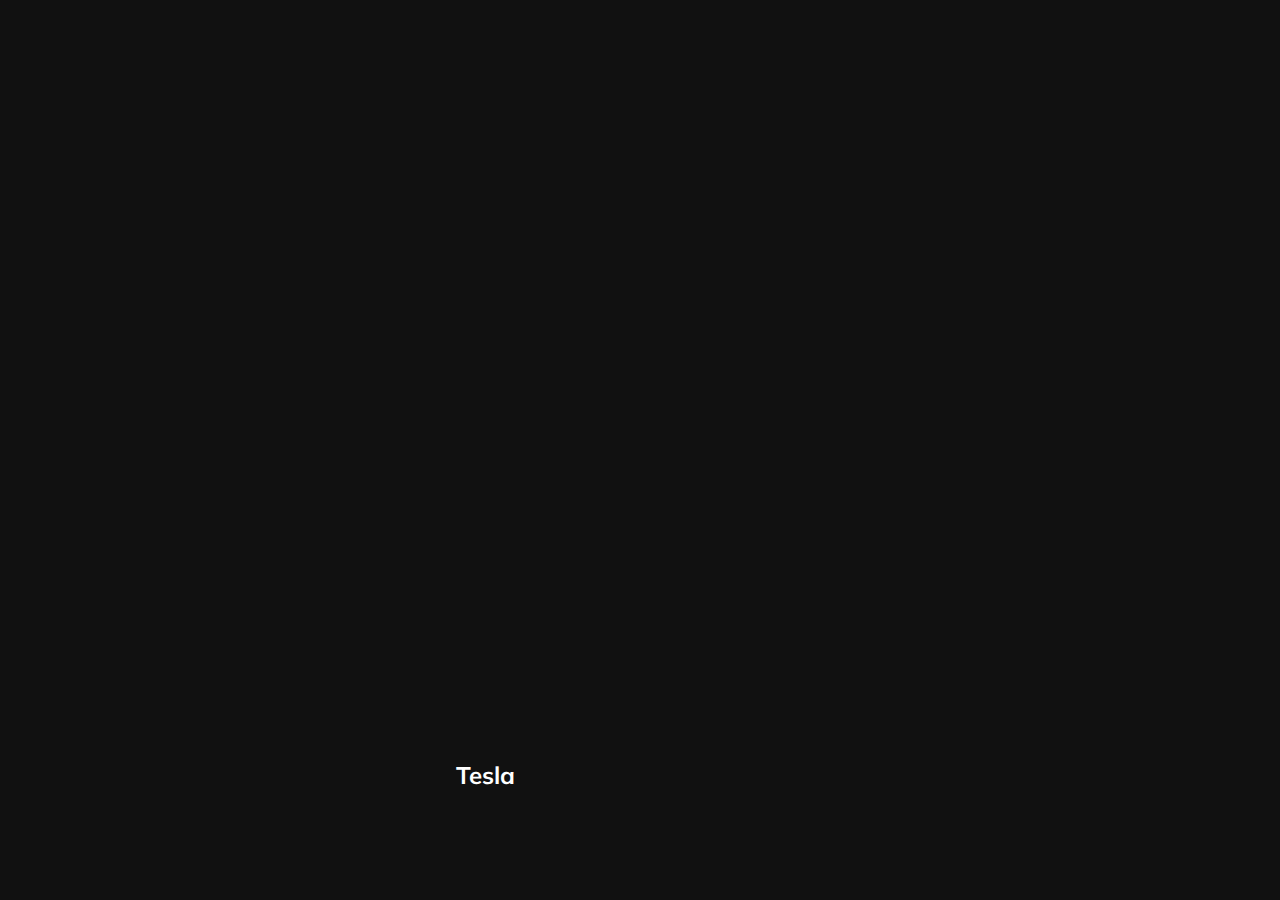
<file: marathon-urok-1/index.html>
<!DOCTYPE html>
<html lang="en">
<head>
  <meta charset="UTF-8" />
  <meta name="viewport" content="width=device-width, initial-scale=1.0" />
  <link rel="stylesheet" href="styles.css" />
  <title>Карточки | Проект 1</title>
</head>
<body>
<div class="container">
  <div
  https:
      class="slide"
      style="background-image: url('https://images.unsplash.com/photo-1511919884226-fd3cad34687c?ixlib=rb-4.0.3&ixid=MnwxMjA3fDB8MHxzZWFyY2h8MTR8fGNhcnxlbnwwfHwwfHw%3D&auto=format&fit=crop&w=500&q=60');"
  >
    <h3>Ferrari</h3>
  </div>
  <div
      class="slide"
      style="
          background-image: url('https://images.unsplash.com/photo-1573950940509-d924ee3fd345?ixlib=rb-1.2.1&ixid=MnwxMjA3fDB8MHxwaG90by1wYWdlfHx8fGVufDB8fHx8&auto=format&fit=crop&w=1696&q=80');
        "
  >
    <h3>Lamborghini</h3>
  </div>
  <div
      class="slide"
      style="
          background-image: url('https://images.unsplash.com/photo-1492144534655-ae79c964c9d7?ixlib=rb-1.2.1&ixid=MnwxMjA3fDB8MHxwaG90by1wYWdlfHx8fGVufDB8fHx8&auto=format&fit=crop&w=1694&q=80');
        "
  >
    <h3>Camaro</h3>
  </div>
  <div
      class="slide"
      style="
          background-image: url('https://images.unsplash.com/photo-1535732820275-9ffd998cac22?ixlib=rb-1.2.1&ixid=MnwxMjA3fDB8MHxwaG90by1wYWdlfHx8fGVufDB8fHx8&auto=format&fit=crop&w=1650&q=80');
        "
  >
    <h3>Aston</h3>
  </div>
  <div
      class="slide active"
      style="
          background-image: url('https://images.unsplash.com/photo-1554744512-d6c603f27c54?ixid=MnwxMjA3fDB8MHxwaG90by1wYWdlfHx8fGVufDB8fHx8&ixlib=rb-1.2.1&auto=format&fit=crop&w=1650&q=80');
        "
  >
    <h3>Tesla</h3>
  </div>
</div>

<!-- fdh -->
<script src="app.js"></script>
</body>
</html>
</file>
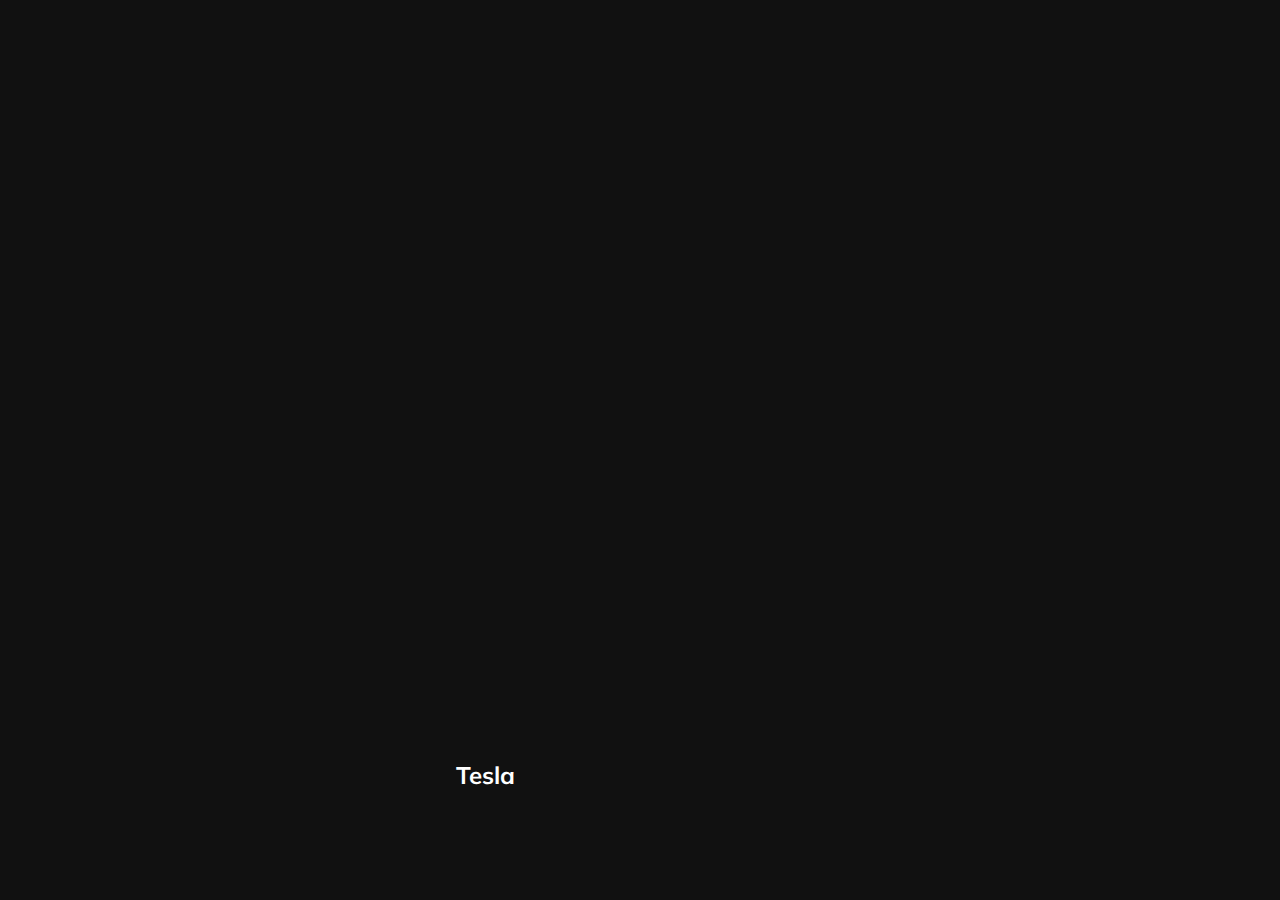
<file: slider/index.html>
<!DOCTYPE html>
<html lang="en">
<head>
  <meta charset="UTF-8" />
  <meta name="viewport" content="width=device-width, initial-scale=1.0" />
  <link rel="stylesheet" href="styles.css" />
  <title>Карточки | Проект 1</title>
</head>
<body>
<div class="container">
  <div
  https:
      class="slide"
      style="background-image: url('https://images.unsplash.com/photo-1511919884226-fd3cad34687c?ixlib=rb-4.0.3&ixid=MnwxMjA3fDB8MHxzZWFyY2h8MTR8fGNhcnxlbnwwfHwwfHw%3D&auto=format&fit=crop&w=500&q=60');"
  >
    <h3>Ferrari</h3>
  </div>
  <div
      class="slide"
      style="
          background-image: url('https://images.unsplash.com/photo-1573950940509-d924ee3fd345?ixlib=rb-1.2.1&ixid=MnwxMjA3fDB8MHxwaG90by1wYWdlfHx8fGVufDB8fHx8&auto=format&fit=crop&w=1696&q=80');
        "
  >
    <h3>Lamborghini</h3>
  </div>
  <div
      class="slide"
      style="
          background-image: url('https://images.unsplash.com/photo-1492144534655-ae79c964c9d7?ixlib=rb-1.2.1&ixid=MnwxMjA3fDB8MHxwaG90by1wYWdlfHx8fGVufDB8fHx8&auto=format&fit=crop&w=1694&q=80');
        "
  >
    <h3>Camaro</h3>
  </div>
  <div
      class="slide"
      style="
          background-image: url('https://images.unsplash.com/photo-1535732820275-9ffd998cac22?ixlib=rb-1.2.1&ixid=MnwxMjA3fDB8MHxwaG90by1wYWdlfHx8fGVufDB8fHx8&auto=format&fit=crop&w=1650&q=80');
        "
  >
    <h3>Aston</h3>
  </div>
  <div
      class="slide active"
      style="
          background-image: url('https://images.unsplash.com/photo-1554744512-d6c603f27c54?ixid=MnwxMjA3fDB8MHxwaG90by1wYWdlfHx8fGVufDB8fHx8&ixlib=rb-1.2.1&auto=format&fit=crop&w=1650&q=80');
        "
  >
    <h3>Tesla</h3>
  </div>
</div>


<script src="app.js"></script>
</body>
</html>
</file>
<file: marathon-urok-1/styles.css>
@import url('https://fonts.googleapis.com/css?family=Muli&display=swap'); 

* {
  box-sizing: border-box;
}

body {
  font-family: 'Muli', sans-serif;
  overflow: hidden;
  margin: 0;
  background: #111;
  height: 100vh;
  display: flex;
  justify-content: center;
  align-items: center;
}

.container{
  width: 100%;
  display: flex;
  padding: 0 20px;
}

.slide{
  height: 80vh;
  border-radius: 20px;
  margin: 10px;
  cursor: pointer;
  color: #fff;
  flex: 1;
  background-size: cover;
  background-position: center;
  background-repeat: no-repeat;
  position: relative;
  transition: all 500ms ease-in-out;
  
}

.slide h3{
  position: absolute;
  font-size: 24px;
  bottom: 20px;
  left: 20px;
  margin: 0;
  opacity: 0;

}

.slide.active{
  flex: 10;
}

.slide.active h3{
  opacity: 1;
  transition: opacity 0.3s ease-in 0.4s;
}
</file>
<file: slider/styles.css>
@import url('https://fonts.googleapis.com/css?family=Muli&display=swap'); 

* {
  box-sizing: border-box;
}

body {
  font-family: 'Muli', sans-serif;
  overflow: hidden;
  margin: 0;
  background: #111;
  height: 100vh;
  display: flex;
  justify-content: center;
  align-items: center;
}

.container{
  width: 100%;
  display: flex;
  padding: 0 20px;
}

.slide{
  height: 80vh;
  border-radius: 20px;
  margin: 10px;
  cursor: pointer;
  color: #fff;
  flex: 1;
  background-size: cover;
  background-position: center;
  background-repeat: no-repeat;
  position: relative;
  transition: all 500ms ease-in-out;
  
}

.slide h3{
  position: absolute;
  font-size: 24px;
  bottom: 20px;
  left: 20px;
  margin: 0;
  opacity: 0;

}

.slide.active{
  flex: 10;
}

.slide.active h3{
  opacity: 1;
  transition: opacity 0.3s ease-in 0.4s;
}
</file>
